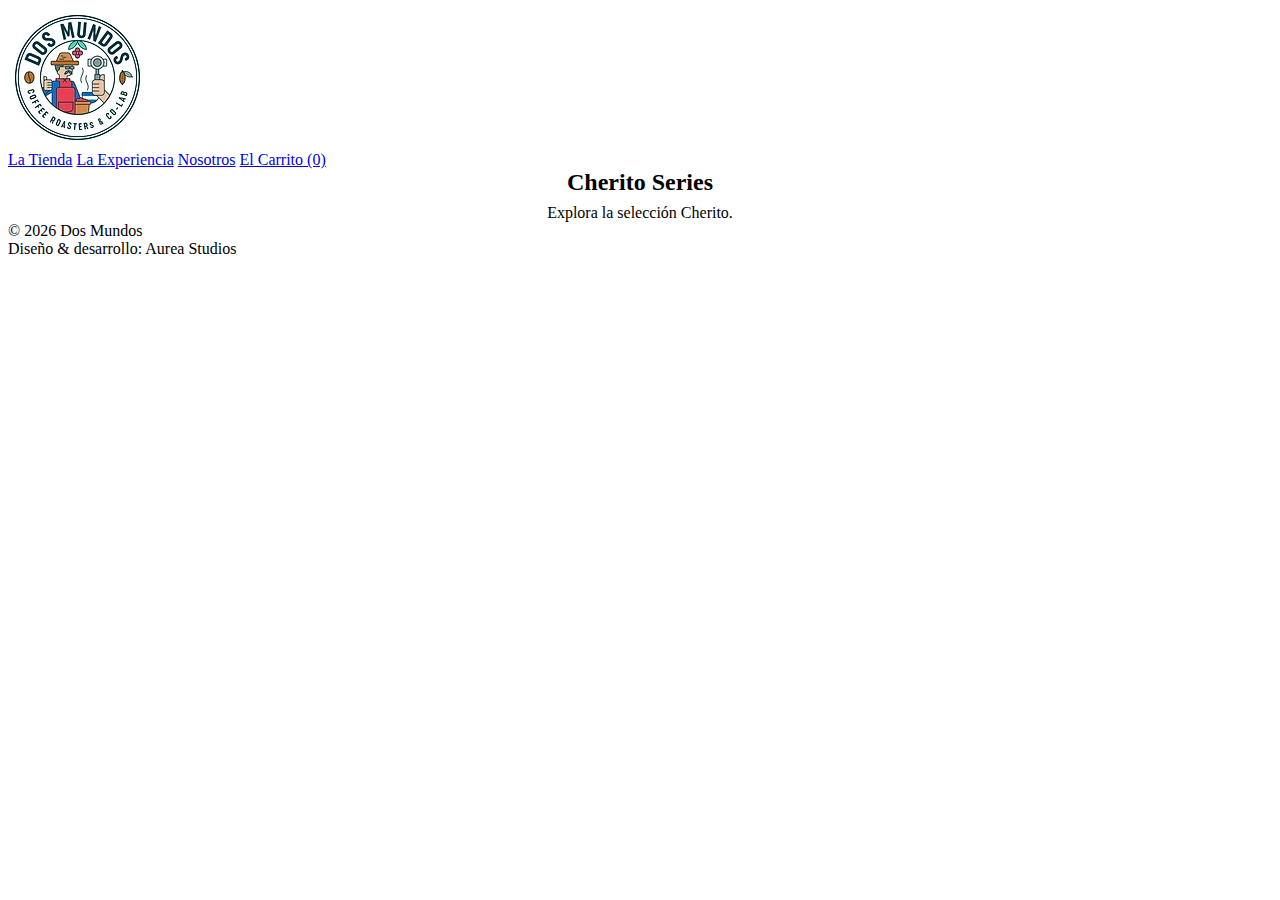
<file: cherito.html>
<!doctype html>
<html lang="es">
<head>
  <meta charset="utf-8" />
  <meta name="viewport" content="width=device-width, initial-scale=1" />
  <title>Cherito Series • Dos Mundos</title>
  <link rel="stylesheet" href="./css/styles.css" />
</head>

<body data-series="cherito">
  <header class="topbar">
    <div class="container topbar-inner">
      <a class="brand" href="./index.html" aria-label="Dos Mundos">
        <span class="brandmark">
          <img src="./assets/logo.avif" alt="Dos Mundos" class="logo-img" />
        </span>
      </a>

      <nav class="nav">
        <a class="active" href="./shop.html">La Tienda</a>
        <a href="./experiencia.html">La Experiencia</a>
        <a href="./nosotros.html">Nosotros</a>
        <a class="btn" href="./cart.html" id="cartBtn">El Carrito (0)</a>
      </nav>
    </div>
  </header>

  <main class="container">
    <section class="section">
      <div class="panel" style="text-align:center;">
        <h2 style="margin:0 0 8px;">Cherito Series</h2>
        <p class="muted" style="margin:0;">Explora la selección Cherito.</p>
      </div>
    </section>

    <section class="section">
      <div id="grid" class="grid" aria-live="polite"></div>
    </section>

    <footer class="footer">
      <div class="spread">
        <div>© <span id="year"></span> <span class="muted">Dos Mundos</span></div>
        <div class="muted">Diseño &amp; desarrollo: Aurea Studios</div>
      </div>
    </footer>
  </main>

  <script>document.getElementById("year").textContent = new Date().getFullYear();</script>
  <script src="./js/app.js"></script>
</body>
</html>
</file>
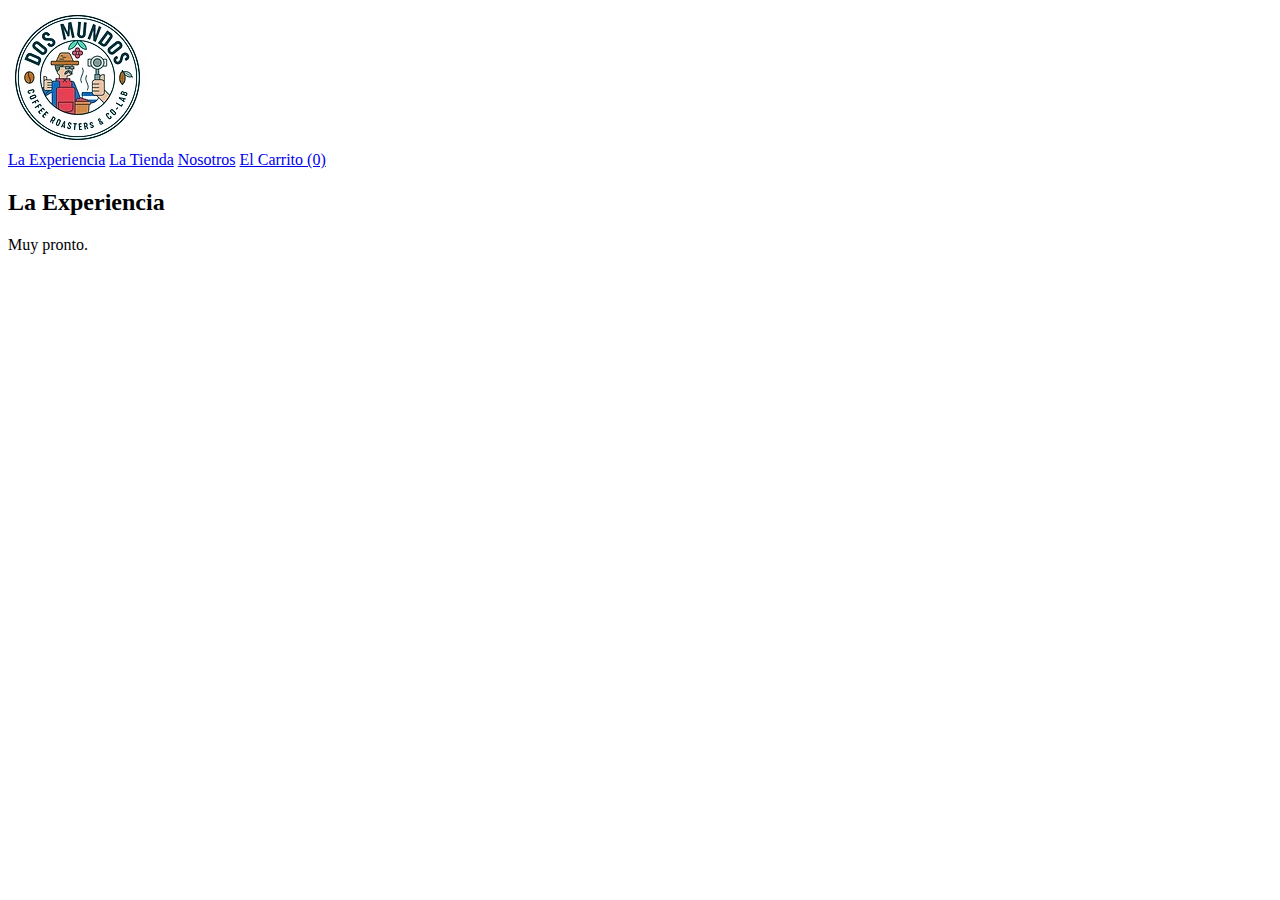
<file: experiencia.html>
<!doctype html>
<html lang="es">
<head>
  <meta charset="utf-8" />
  <meta name="viewport" content="width=device-width, initial-scale=1" />
  <title>La Experiencia • Dos Mundos</title>
  <link rel="stylesheet" href="./css/styles.css" />
</head>

<body>
  <header class="topbar">
    <div class="container topbar-inner">
      <a class="brand" href="./index.html" aria-label="Dos Mundos">
        <span class="brandmark">
          <img src="./assets/logo.avif" alt="Dos Mundos" class="logo-img" />
        </span>
      </a>

      <nav class="nav">
        <a class="active" href="./experiencia.html">La Experiencia</a>
        <a class="btn primary" href="./shop.html">La Tienda</a>
        <a href="./nosotros.html">Nosotros</a>
        <a class="btn" href="./cart.html" id="cartBtn">El Carrito (0)</a>
      </nav>
    </div>
  </header>

  <main class="container section">
    <h2>La Experiencia</h2>
    <p class="muted">Muy pronto.</p>
  </main>

  <script src="./js/app.js"></script>
</body>
</html>
</file>
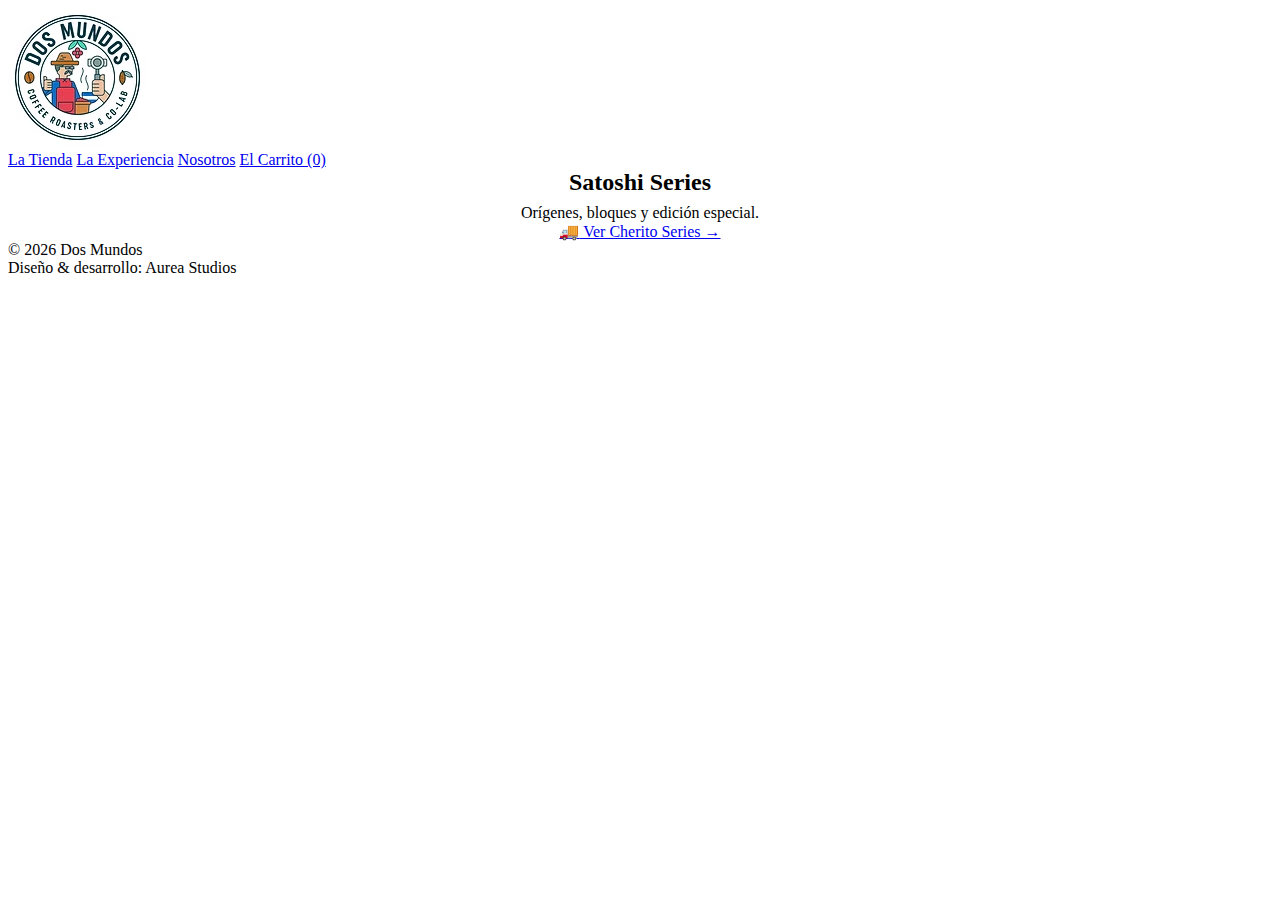
<file: satoshi.html>
<!doctype html>
<html lang="es">
<head>
  <meta charset="utf-8" />
  <meta name="viewport" content="width=device-width, initial-scale=1" />
  <title>Satoshi Series • Dos Mundos</title>
  <link rel="stylesheet" href="./css/styles.css" />
</head>

<body data-series="satoshi">
  <header class="topbar">
    <div class="container topbar-inner">
      <a class="brand" href="./index.html" aria-label="Dos Mundos">
        <span class="brandmark">
          <img src="./assets/logo.avif" alt="Dos Mundos" class="logo-img" />
        </span>
      </a>

      <nav class="nav">
        <a class="active" href="./shop.html">La Tienda</a>
        <a href="./experiencia.html">La Experiencia</a>
        <a href="./nosotros.html">Nosotros</a>
        <a class="btn" href="./cart.html" id="cartBtn">El Carrito (0)</a>
      </nav>
    </div>
  </header>

  <main class="container">
    <section class="section">
      <div class="panel" style="text-align:center;">
        <h2 style="margin:0 0 8px;">Satoshi Series</h2>
        <p class="muted" style="margin:0;">Orígenes, bloques y edición especial.</p>
      </div>
    </section>

    <section class="section" style="padding-top:0;">
  <div style="text-align:center;">
    <a class="btn" href="./cherito.html">
      <span class="series-icon">🚚</span>  Ver Cherito Series →
    </a>
  </div>
</section>

    <section class="section">
      <div id="grid" class="grid" aria-live="polite"></div>
    </section>

    <footer class="footer">
      <div class="spread">
        <div>© <span id="year"></span> <span class="muted">Dos Mundos</span></div>
        <div class="muted">Diseño &amp; desarrollo: Aurea Studios</div>
      </div>
    </footer>
  </main>

  <script>document.getElementById("year").textContent = new Date().getFullYear();</script>
  <script src="./js/app.js"></script>
</body>
</html>
</file>
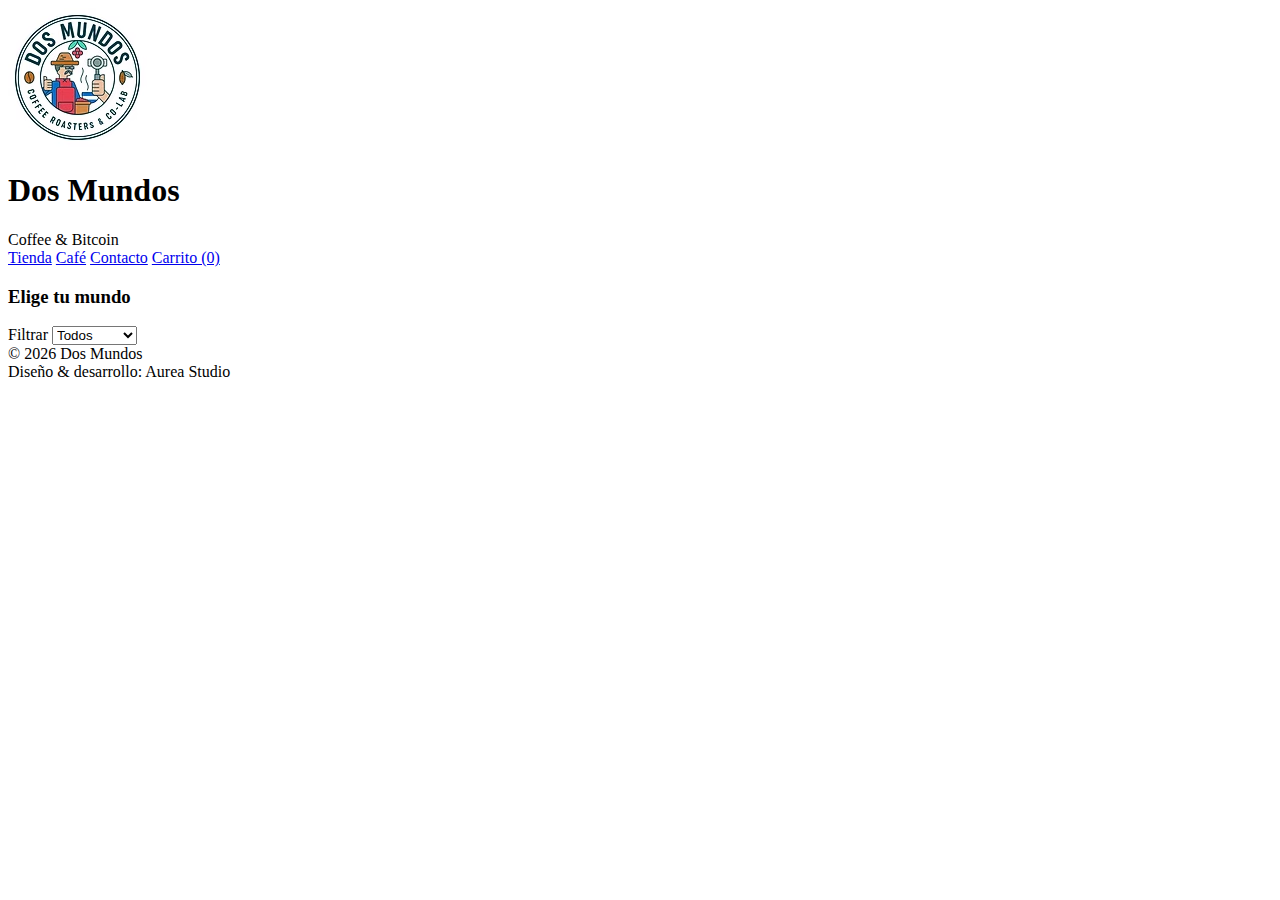
<file: shop.html>
<!doctype html>
<html lang="es">
<head>
  <meta charset="utf-8" />
  <meta name="viewport" content="width=device-width, initial-scale=1" />
  <title>Tienda • Dos Mundos</title>
  <link rel="stylesheet" href="./css/styles.css" />
</head>

<body>
  <header class="topbar">
    <div class="container topbar-inner">
      <div class="brand">
        <div class="brandmark logo-wrap">
  <img src="./assets/logo.avif" alt="Dos Mundos Logo" class="logo-img">
</div>
        <div>
          <h1 id="brandName">Dos Mundos</h1>
          <div class="small muted" id="tagline">Coffee & Bitcoin</div>
        </div>
      </div>

     <nav class="nav">
  <a class="active btn primary" href="./shop.html">Tienda</a>
  <a href="./index.html#about">Café</a>
  <a class="btn" href="./index.html#contact">Contacto</a>
  <a class="btn" href="./cart.html" id="cartBtn">Carrito (0)</a>
</nav>
    </div>
  </header>

  <main class="container">
    <section class="section">
      <div class="section-title">
        <h3>Elige tu mundo</h3>
        <div class="controls">
          <label class="small muted" for="statusFilter">Filtrar</label>
          <select id="statusFilter" class="input pillselect">
            <option value="all">Todos</option>
            <option value="available">Disponible</option>
            <option value="soldout">Agotado</option>
          </select>
        </div>
      </div>

      <div id="grid" class="grid" aria-live="polite"></div>
    </section>

    <footer class="footer">
      <div class="spread">
        <div>© <span id="year"></span> <span class="muted">Dos Mundos</span></div>
        <div class="muted">Diseño & desarrollo: Aurea Studio</div>
      </div>
    </footer>
  </main>

  <script>document.getElementById("year").textContent = new Date().getFullYear();</script>
  <script src="./js/app.js"></script>
</body>
</html>
</file>
<file: css/styles.css>

</file>
